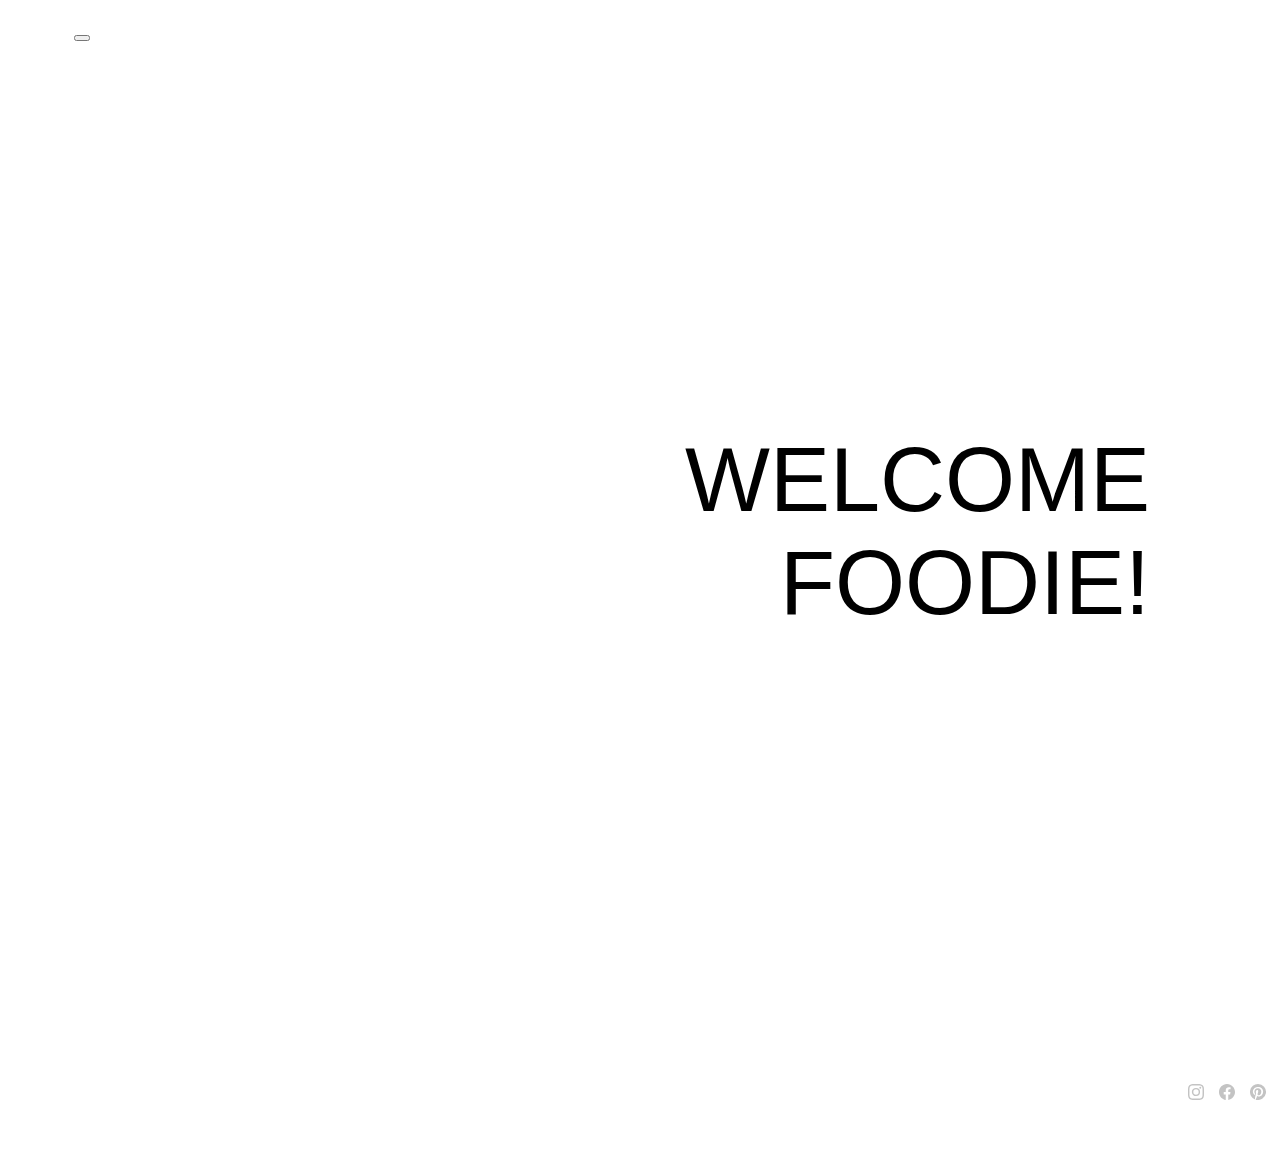
<file: index.html>
<!DOCTYPE html>
<html lang="en">

<head>
    <meta charset="UTF-8">
    <meta http-equiv="X-UA-Compatible" content="IE=edge">
    <meta name="viewport" content="width=device-width, initial-scale=1.0">
    <!--BOOTSTRAP-->
    <link href="https://cdn.jsdelivr.net/npm/bootstrap@5.2.0-beta1/dist/css/bootstrap.min.css" rel="stylesheet"
        integrity="sha384-0evHe/X+R7YkIZDRvuzKMRqM+OrBnVFBL6DOitfPri4tjfHxaWutUpFmBp4vmVor" crossorigin="anonymous">
    
        <!--MIS ESTILOS-->
    <link rel="stylesheet" href="styles.css">
    <title>NOODLES</title>
</head>

<body>

    <!--NAVBAR-->
    <div class="header">
        <nav class="navbar fixed-top navbar-expand-lg">
            <div class="container-fluid d-flex justify-content-end d-flex">
                <a class="navbar-brand navbar" style="font-size: 30px;" href="#">そば</a>
                <button class="navbar-toggler" type="button" data-bs-toggle="collapse" data-bs-target="#navbarNav"
                    aria-controls="navbarNav" aria-expanded="false" aria-label="Toggle navigation">
                    <span class="navbar-toggler-icon"></span>
                </button>
                <div class="collapse navbar-collapse d-flex flex-row-reverse " id="navbarNav">
                    <ul class="navbar-nav">
                        <li class="nav-item">
                            <a class="nav-link navbar active" aria-current="page" href="/Noodles/index.html">Home</a>
                        </li>
                        <li class="nav-item">
                            <a class="nav-link navbar" href="/Noodles/noodles.html">Noodles</a>
                        </li>
                        <li class="nav-item">
                            <a class="nav-link navbar" href="/Noodles/restaurants.html">Restaurants</a>
                        </li>
                        <li class="nav-item">
                            <a class="nav-link navbar disabled" href="/Noodles/recipes.html"><svg xmlns="http://www.w3.org/2000/svg" width="16" height="16" fill="currentColor" class="bi bi-journals" viewBox="0 0 16 16">
                                <path d="M5 0h8a2 2 0 0 1 2 2v10a2 2 0 0 1-2 2 2 2 0 0 1-2 2H3a2 2 0 0 1-2-2h1a1 1 0 0 0 1 1h8a1 1 0 0 0 1-1V4a1 1 0 0 0-1-1H3a1 1 0 0 0-1 1H1a2 2 0 0 1 2-2h8a2 2 0 0 1 2 2v9a1 1 0 0 0 1-1V2a1 1 0 0 0-1-1H5a1 1 0 0 0-1 1H3a2 2 0 0 1 2-2z"/>
                                <path d="M1 6v-.5a.5.5 0 0 1 1 0V6h.5a.5.5 0 0 1 0 1h-2a.5.5 0 0 1 0-1H1zm0 3v-.5a.5.5 0 0 1 1 0V9h.5a.5.5 0 0 1 0 1h-2a.5.5 0 0 1 0-1H1zm0 2.5v.5H.5a.5.5 0 0 0 0 1h2a.5.5 0 0 0 0-1H2v-.5a.5.5 0 0 0-1 0z"/>
                              </svg></a>
                        </li>
                    </ul>
                </div>
            </div>
        </nav>
    </div>
    <!--TITLE-->
    <div class="container" style="width: 750px; margin: 0 auto;">
        <div class="row-full">
            <h1 class="fontTitle"> WELCOME <br> FOODIE!</H1>
        </div>
    </div>

    
<!--FOOTER-->
    <footer>
        <div class="container">
          <ul>
            <li><a href="https://www.instagram.com/marianavivess/?hl=es"><svg xmlns="http://www.w3.org/2000/svg" width="16" height="16" fill="currentColor" class="bi bi-instagram" viewBox="0 0 16 16">
                <path d="M8 0C5.829 0 5.556.01 4.703.048 3.85.088 3.269.222 2.76.42a3.917 3.917 0 0 0-1.417.923A3.927 3.927 0 0 0 .42 2.76C.222 3.268.087 3.85.048 4.7.01 5.555 0 5.827 0 8.001c0 2.172.01 2.444.048 3.297.04.852.174 1.433.372 1.942.205.526.478.972.923 1.417.444.445.89.719 1.416.923.51.198 1.09.333 1.942.372C5.555 15.99 5.827 16 8 16s2.444-.01 3.298-.048c.851-.04 1.434-.174 1.943-.372a3.916 3.916 0 0 0 1.416-.923c.445-.445.718-.891.923-1.417.197-.509.332-1.09.372-1.942C15.99 10.445 16 10.173 16 8s-.01-2.445-.048-3.299c-.04-.851-.175-1.433-.372-1.941a3.926 3.926 0 0 0-.923-1.417A3.911 3.911 0 0 0 13.24.42c-.51-.198-1.092-.333-1.943-.372C10.443.01 10.172 0 7.998 0h.003zm-.717 1.442h.718c2.136 0 2.389.007 3.232.046.78.035 1.204.166 1.486.275.373.145.64.319.92.599.28.28.453.546.598.92.11.281.24.705.275 1.485.039.843.047 1.096.047 3.231s-.008 2.389-.047 3.232c-.035.78-.166 1.203-.275 1.485a2.47 2.47 0 0 1-.599.919c-.28.28-.546.453-.92.598-.28.11-.704.24-1.485.276-.843.038-1.096.047-3.232.047s-2.39-.009-3.233-.047c-.78-.036-1.203-.166-1.485-.276a2.478 2.478 0 0 1-.92-.598 2.48 2.48 0 0 1-.6-.92c-.109-.281-.24-.705-.275-1.485-.038-.843-.046-1.096-.046-3.233 0-2.136.008-2.388.046-3.231.036-.78.166-1.204.276-1.486.145-.373.319-.64.599-.92.28-.28.546-.453.92-.598.282-.11.705-.24 1.485-.276.738-.034 1.024-.044 2.515-.045v.002zm4.988 1.328a.96.96 0 1 0 0 1.92.96.96 0 0 0 0-1.92zm-4.27 1.122a4.109 4.109 0 1 0 0 8.217 4.109 4.109 0 0 0 0-8.217zm0 1.441a2.667 2.667 0 1 1 0 5.334 2.667 2.667 0 0 1 0-5.334z"/>
              </svg></a></li>
            <li><a href="https://www.facebook.com/mariana.vives/"><svg xmlns="http://www.w3.org/2000/svg" width="16" height="16" fill="currentColor" class="bi bi-facebook" viewBox="0 0 16 16">
                <path d="M16 8.049c0-4.446-3.582-8.05-8-8.05C3.58 0-.002 3.603-.002 8.05c0 4.017 2.926 7.347 6.75 7.951v-5.625h-2.03V8.05H6.75V6.275c0-2.017 1.195-3.131 3.022-3.131.876 0 1.791.157 1.791.157v1.98h-1.009c-.993 0-1.303.621-1.303 1.258v1.51h2.218l-.354 2.326H9.25V16c3.824-.604 6.75-3.934 6.75-7.951z"/>
              </svg></a></li>
            <li><a href="https://www.pinterest.com.mx/marianavives/_saved/"><svg xmlns="http://www.w3.org/2000/svg" width="16" height="16" fill="currentColor" class="bi bi-pinterest" viewBox="0 0 16 16">
                <path d="M8 0a8 8 0 0 0-2.915 15.452c-.07-.633-.134-1.606.027-2.297.146-.625.938-3.977.938-3.977s-.239-.479-.239-1.187c0-1.113.645-1.943 1.448-1.943.682 0 1.012.512 1.012 1.127 0 .686-.437 1.712-.663 2.663-.188.796.4 1.446 1.185 1.446 1.422 0 2.515-1.5 2.515-3.664 0-1.915-1.377-3.254-3.342-3.254-2.276 0-3.612 1.707-3.612 3.471 0 .688.265 1.425.595 1.826a.24.24 0 0 1 .056.23c-.061.252-.196.796-.222.907-.035.146-.116.177-.268.107-1-.465-1.624-1.926-1.624-3.1 0-2.523 1.834-4.84 5.286-4.84 2.775 0 4.932 1.977 4.932 4.62 0 2.757-1.739 4.976-4.151 4.976-.811 0-1.573-.421-1.834-.919l-.498 1.902c-.181.695-.669 1.566-.995 2.097A8 8 0 1 0 8 0z"/>
              </svg></a></li>
          </ul>
          <p>&copy; All rights reserved.</p>
        </div>
      </footer>


</body>

</html>
</file>
<file: styles.css>
body {
    background-image: url(https://img.freepik.com/free-photo/view-delicious-noodle-soup-with-chicken-uncooked-pasta-small-brown-bowl-spoon-garlic-dark-background_140725-139502.jpg?w=2000);
    background-attachment: fixed;

}

.row-full{
    width: 100vw;
    position: relative;
    margin-left: -50vw;
    height: 700px;
    margin-top: 50px;
    left: 50%;
    padding-top: 180px;
   }



.fontTitle{
    font-family: sans-serif;
    font-size: 90px;
    font-weight: 100;
    text-align: right;
    padding-right: 130px;
    overflow-wrap: break-word ;
    text-decoration-style: dashed;
    /* color: #EBEFFF; */
    /* text-shadow: .5px 1px rgb(172, 172, 172); */
    color: #000000;
 

}   

.navbar{
    color:rgb(255, 255, 255);
    font-size: medium;

}


.bodyContent {
    background-color: whitesmoke;
    /* opacity: 0.7; */
}

/* FOOTER*/
footer {
    /* background: #353535;
    opacity: 0.7; */
    padding: 15px 0;
    text-align: right;
    color: #ffffff;
    font-size: 12px;
}
footer ul {
    margin: 0;
    padding: 0;
    list-style: none;
}
footer li {
    display: inline-block;
}
footer li a {
    padding: 6px;
    font-size: 14px;
    text-decoration: none;
    color: #c3c3c3;
}
footer li a:hover {
    color: white;
}
</file>
